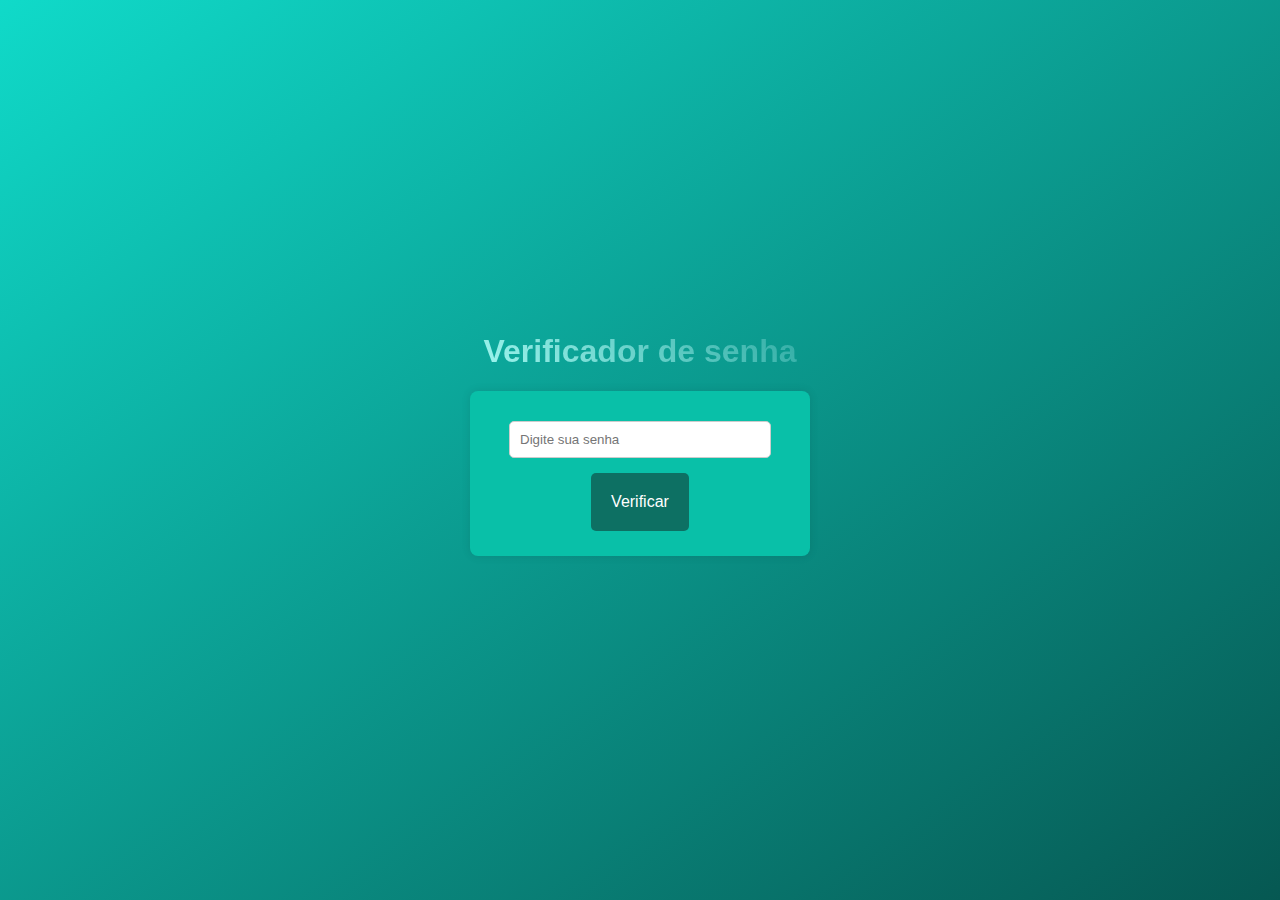
<file: DesafioWEB/index.html>
<!DOCTYPE html>
<html lang="en">
<head>
    <meta charset="UTF-8">
    <meta name="viewport" content="width=device-width, initial-scale=1.0">
    <link rel="stylesheet" href="style.css">
    <title>Pagina senha</title>
</head>
<body>
    
<h1>Verificador de senha</h1>

<div class="container">
<input type="password" id="senha" placeholder="Digite sua senha">
<button id="verificar">Verificar</button>
</div>

<p id="resultado"></p>

<script src="desafio.js"></script>

</body>
</html>
</file>
<file: DesafioWEB/style.css>
body {
    font-family: Arial, sans-serif;
   background-image: linear-gradient(to bottom right, rgb(16, 218, 201), rgb(6, 88, 82)) ;
    margin: 0;
    padding: 0;
    display: flex;
    justify-content: center;
    align-items: center;
    height: 100vh;
    flex-direction: column;
}

.container {
    background-color: #09c0a8;
    padding: 20px;
    border-radius: 8px;
    box-shadow: 0 0 10px rgba(0, 0, 0, 0.1);
    text-align: center;
    width: 300px;
}


input[type="password"] {
    width: 80%;
    padding: 10px;
    margin: 10px 0;
    border: 1px solid #ccc;
    border-radius: 5px;
}

button {
    padding: 10px 20px;
    background-color: #0d7063;
    padding: 20px;;
    color: white;
    border: none;
    border-radius: 5px;
    cursor: pointer;
    font-size: 16px;
    margin: 5px;
}

button:hover {
    background-color: #45a049;
}

#resultMessage {
    margin-top: 15px;
    font-size: 16px;
}

h1 {
    background: linear-gradient(45deg,rgb(158, 245, 238), rgb(50, 173, 165));
    -webkit-background-clip: text;
    -webkit-text-fill-color: transparent;
}
</file>
